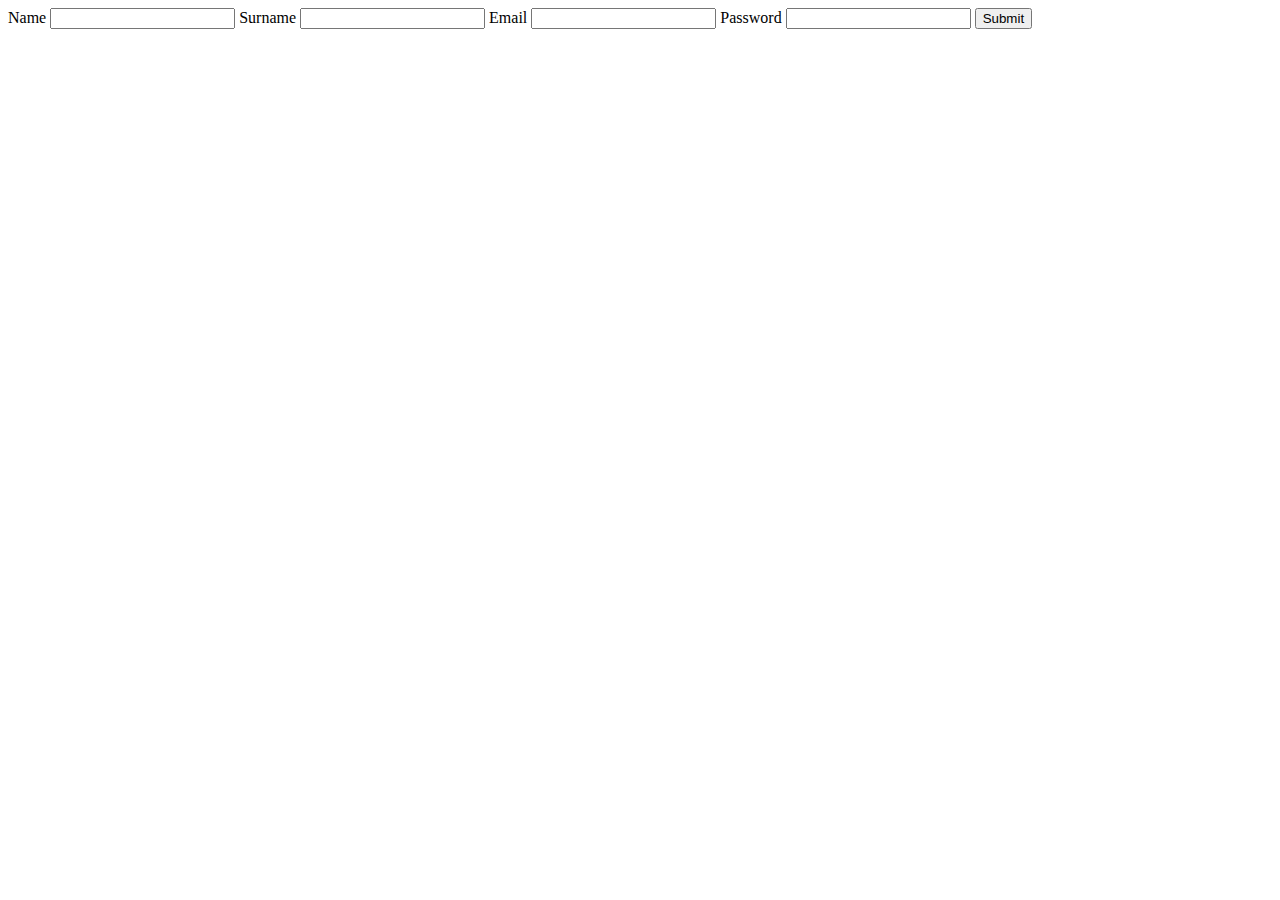
<file: src/main/resources/templates/sign-up.html>
<!DOCTYPE html>
<html xmlns:th="http://www.thymeleaf.org" lang="en">
<head>
    <title>Spring Boot User Authentication</title>
</head>
<body>
<form role="form" th:action="@{/sign-up}" th:method="post" th:object="${user}">
    <lable>Name</lable>
    <input type="text" id="name" name="name" th:field="*{name}">

    <lable>Surname</lable>
    <input type="text" id="surname" name="surname" th:field="*{surname}">

    <lable>Email</lable>
    <input type="text" id="email" name="email" th:field="*{email}">

    <lable>Password</lable>
    <input type="password" id="password" name="password" th:field="*{password}">

    <input type="submit">
</form>
</body>
</html>
</file>
